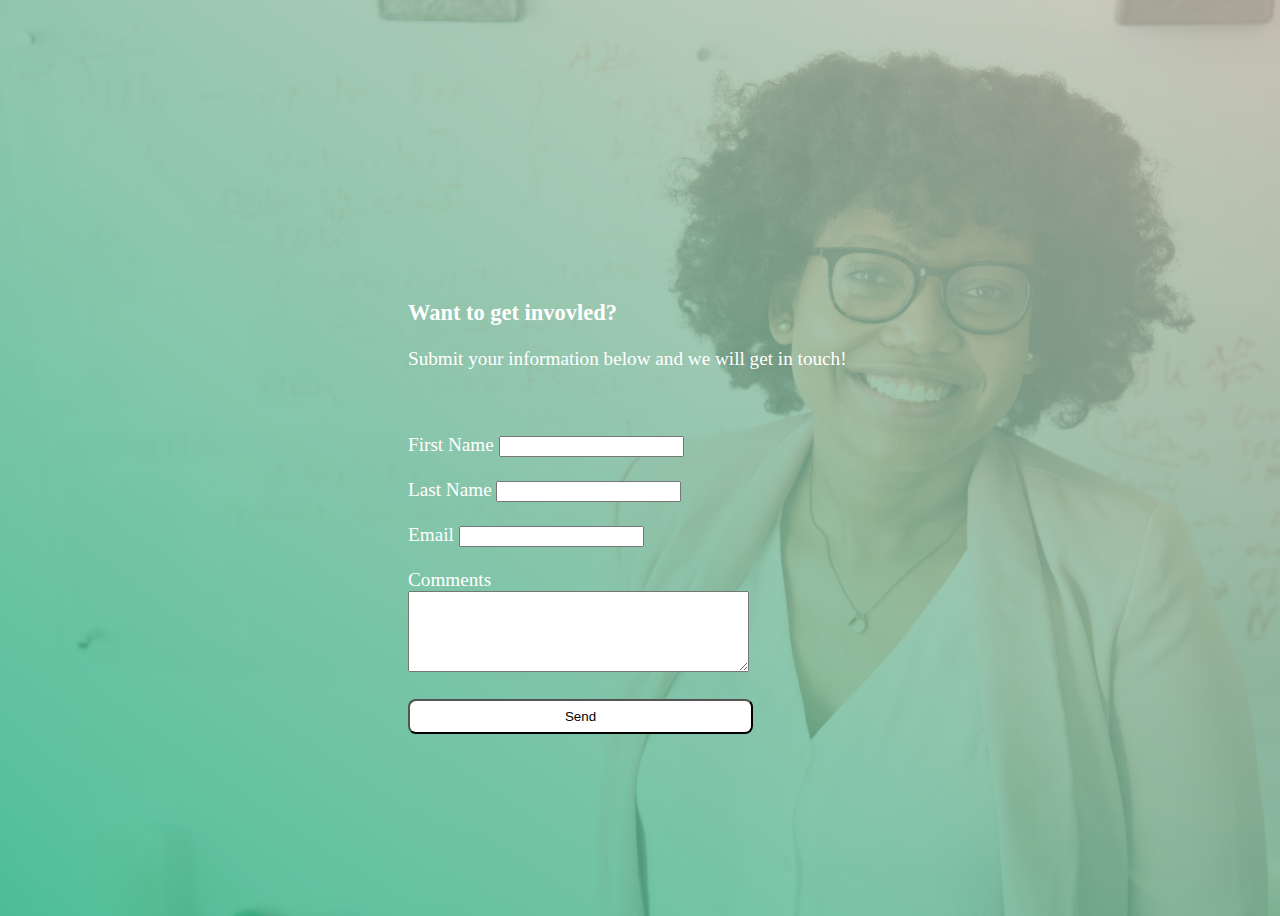
<file: join-our-network.html>
<!DOCTYPE html>
<html>
<head>
	<title></title>
	<link rel="stylesheet" type="text/css" href="css/join-our-network.css">
</head>
<header class="get-involved"><h3>Want to get invovled?</h2>
	<p>Submit your information below and we will get in touch!</p>
</header>

<body>

	<div class="contact-box"><br><br>
		<label>First Name</label>
		<input type="text" name=""><br><br>
		<label>Last Name</label>
		<input type="text" name=""><br><br>
		<label>Email</label>
		<input type="text" name=""><br><br>
		<label>Comments</label><br>
		<textarea name="Text1" cols="40" rows="5"></textarea><br><br>
		<input class="submit-btn" type="submit" name="" value="Send">
	</div>
	

</body>
</html>
</file>
<file: css/join-our-network.css>
.contact-box{
	width: 40vw;
	margin-left: 400px;
	color: #fff;
	font-size: 1.2em;
	
}


.get-involved{
	margin-left: 400px;
	margin-top: 300px;
	font-size: 1.2em;
	color: #fff;
}

body{
	height: 67.5vh;
	background-image: linear-gradient(to left bottom, rgba(204, 195, 181, 0.8), rgba(40, 180, 133, 0.8)), url('../images/adult-afro-blur-1181519.jpg');
	background-size: cover;
	background-repeat: no-repeat;
	
}

.submit-btn{
	width: 345px;
	height: 35px;
	border-radius: 8px;
	background-color: #fff;
}
</file>
